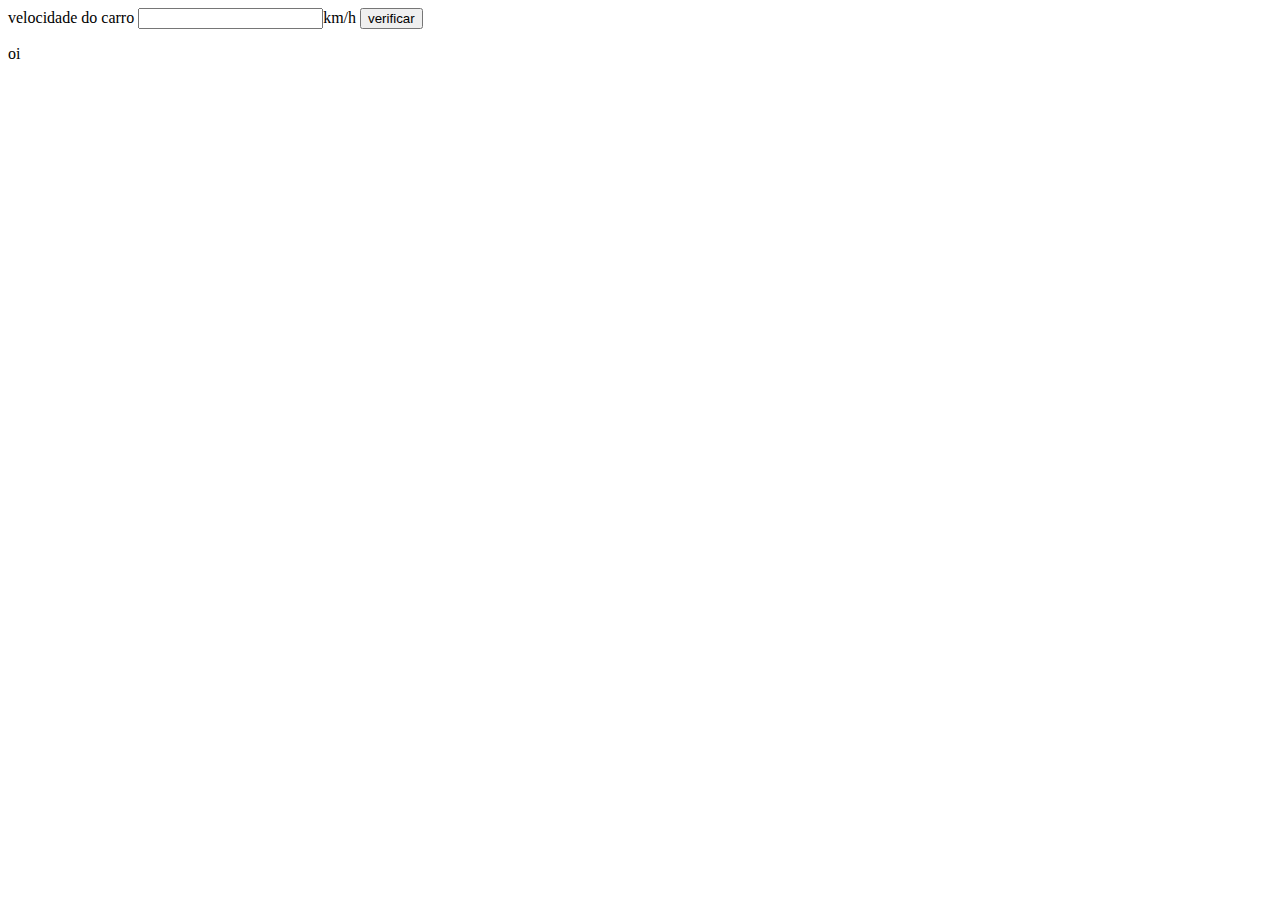
<file: contas.html>
<!DOCTYPE html>
<html lang="pt-br">
<head>
    <meta charset="UTF-8">
    <meta http-equiv="X-UA-Compatible" content="IE=edge">
    <meta name="viewport" content="width=device-width, initial-scale=1.0">
    <title>Document</title>
</head>
<body>
    velocidade do carro
    <input type="number" name="txtv" id="txtvel">km/h
    <input type="button" value="verificar" onclick="calcular()">
    <p id="res">

    </p>  
    <script>
        document.write('oi')
        innerHTML=('casa')
     function calcular() {
        var txtv = window.document.querySelector('input#txtvel')
        var res = window.document.querySelector('p#res') 
        var vel = Number(txtv)
        res.innerHTML=`<p>Sua velocidade atual é de ${vel}</p>`        
        res.innerHTML+= `<p>Você foi multado </p>`
        res.innerHTML+=`${vel}`        
        }
            
    </script>
</body>
</html>








































































































































    


    
</body>
</html>
</file>
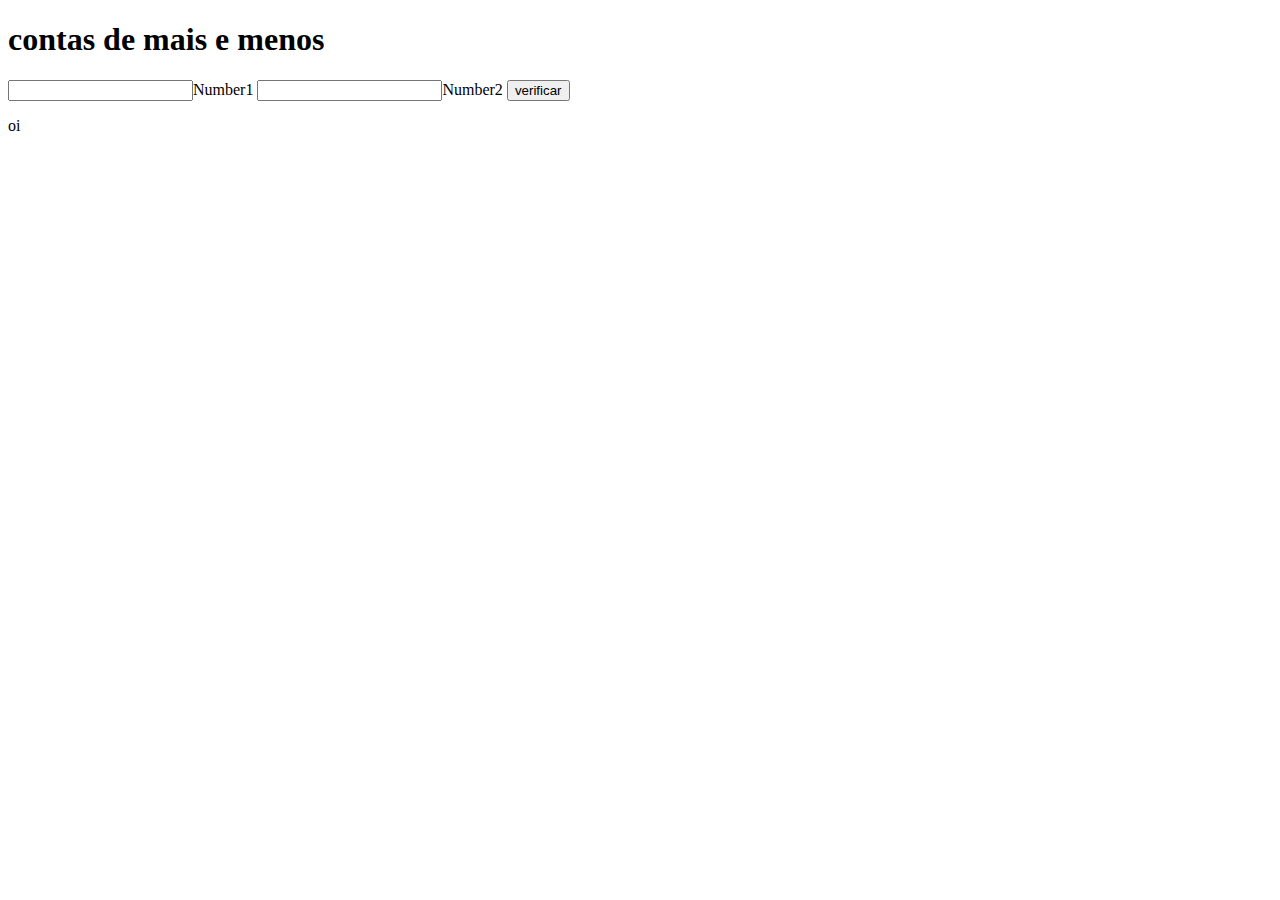
<file: mais_e_menos.html>
<!DOCTYPE html>
<html lang="pt-br">
<head>
    <meta charset="UTF-8">
    <meta http-equiv="X-UA-Compatible" content="IE=edge">
    <meta name="viewport" content="width=device-width, initial-scale=1.0">
    <title>mais e menos</title>
</head>
<body>
    <H1>contas de mais e menos</H1>
    <input type="number" name="txtv" id="n1">Number1
    <input type="number" name="txtv" id="n2">Number2
    <input type="button" value="verificar" onclick="calcular()">
    <p id="res">

    </p>  
    <script>
        document.write('oi')
        innerHTML=('casa')
     function calcular() {
        var n11 = window.document.querySelector('input#n1')
        var n22 = window.document.querySelector('input#n2') 
        var soma = Number(n11+n22.value)
        res.innerHTML=`<p>Sua velocidade atual é de ${soma}</p>`        
        res.innerHTML+= `<p>Você foi multado </p>`
        res.innerHTML+=`${vel}`        
        }
            
    </script>
</body>
</html>








































































































































    


    
</body>
</html>
</file>
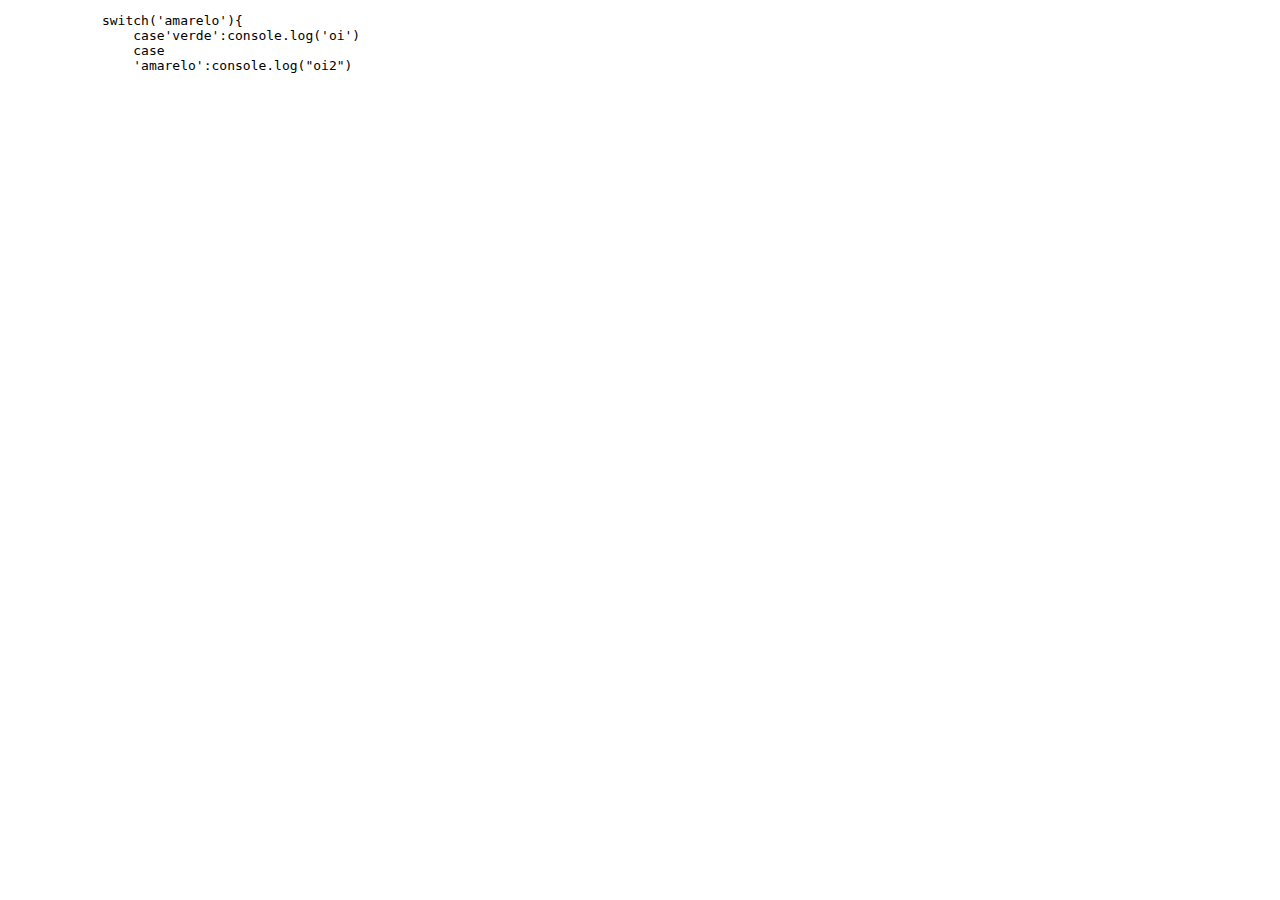
<file: operado_switch_case.html>
<!DOCTYPE html>
<html lang="en">
<head>
    <meta charset="UTF-8">
    <meta http-equiv="X-UA-Compatible" content="IE=edge">
    <meta name="viewport" content="width=device-width, initial-scale=1.0">
    <title>switch case(break-default)</title>
</head>

<body>
    <code>
        <pre>
            switch('amarelo'){
                case'verde':console.log('oi')
                case 
                'amarelo':console.log("oi2")
        </pre>
    </code>
    <script>
        switch('amarelo'){
            case'verde':console.log('oi') 
            break
            case 'azul':console.log("oi2")
            break
            default  : console.log('padrão')  
            break    
        }


        a=10  
        switch(a>10 ){
            case true: console.log('oi')
            break
            case false: console.log(2345)
            break

        }
        a=9
        switch(a ){
            case 9: console.log(333333)
            case false: console.log(2345)
        }

        switch(a<2){
            case 9: console.log(55555)
            case false: console.log(77777)
        }

        switch(a) {
            case 9:console.log("hhhhhhh")
            break
            default:console.log('ok')
        }

        var b =1
        switch(0,null,'',"",undefined) {
            case 0,null,'',"",undefined:console.log("jjjjjjjj")
            break
        }

        switch('hoje'){
            case 'gfggg':
            case 'iuuiu':case'gpuohohg':
            case 'hojehgg':console.log(1);
            default:console.log('sdfsdf');
            break
        
        }

        switch('hoje'){
            case 'gfggg':
            case 'iuuiu':case'gpuohohg':
            case 'hoje':console.log('lklklkl');
            default:console.log(
            'sdfsdf');
            break
        
        }


    </script>
</body>
</html>
</file>
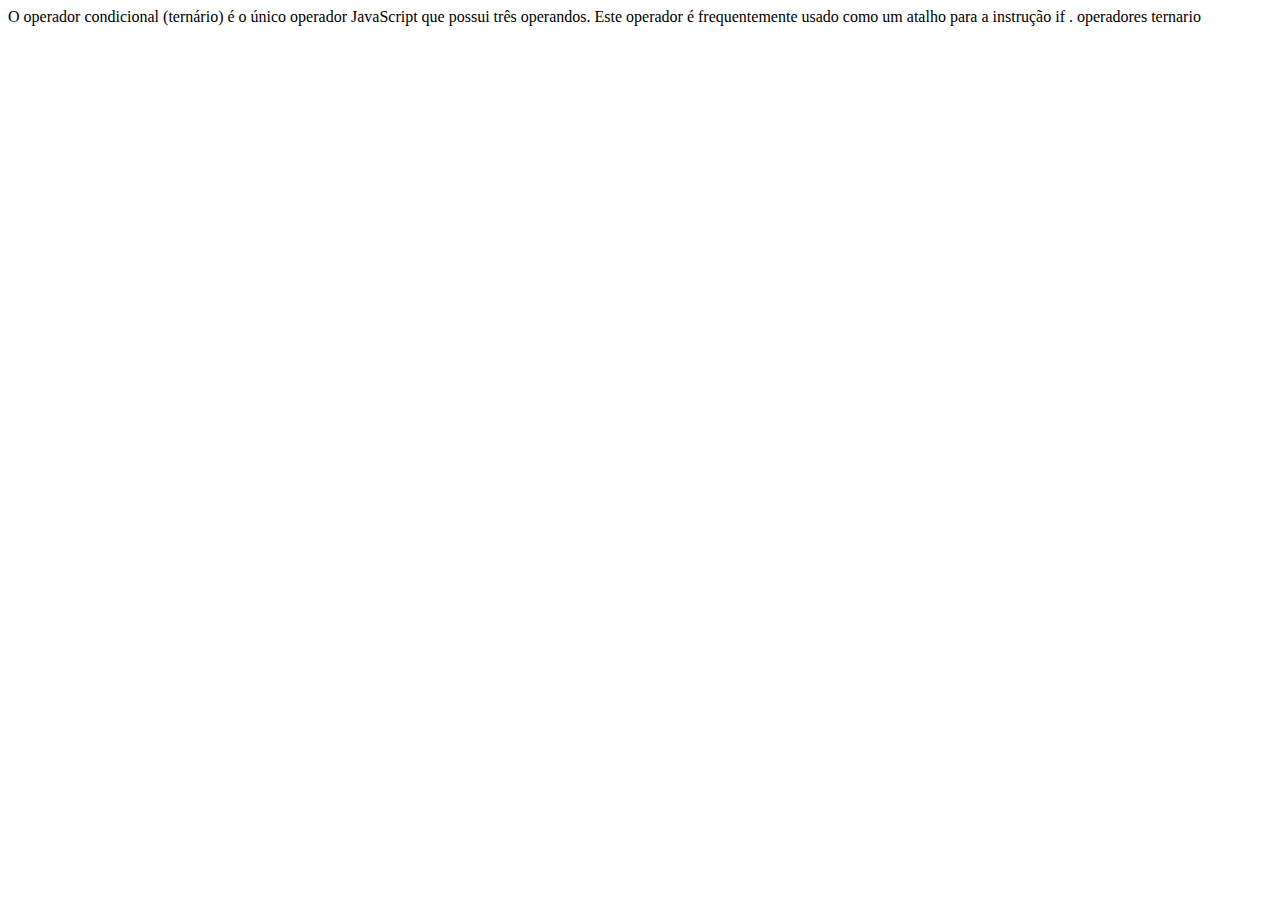
<file: operador_ternario.html>
<!DOCTYPE html>
<html lang="pt-br">
<head>
    <meta charset="UTF-8">
    <meta http-equiv="X-UA-Compatible" content="IE=edge">
    <meta name="viewport" content="width=device-width, initial-scale=1.0">
    <title>operadores ternário</title>
</head>
O operador condicional (ternário) é o único operador JavaScript que possui três operandos. Este operador é frequentemente usado como um atalho para a instrução if .

<body>
    operadores ternario 
    <script>
        var a1 = 18
        console.log(a1 => 16? 'maior de idade':'menor de idade');


        console.log(null? 'valor verdadeiro':'valor falço');


    </script>
</body>
</html>
</file>
